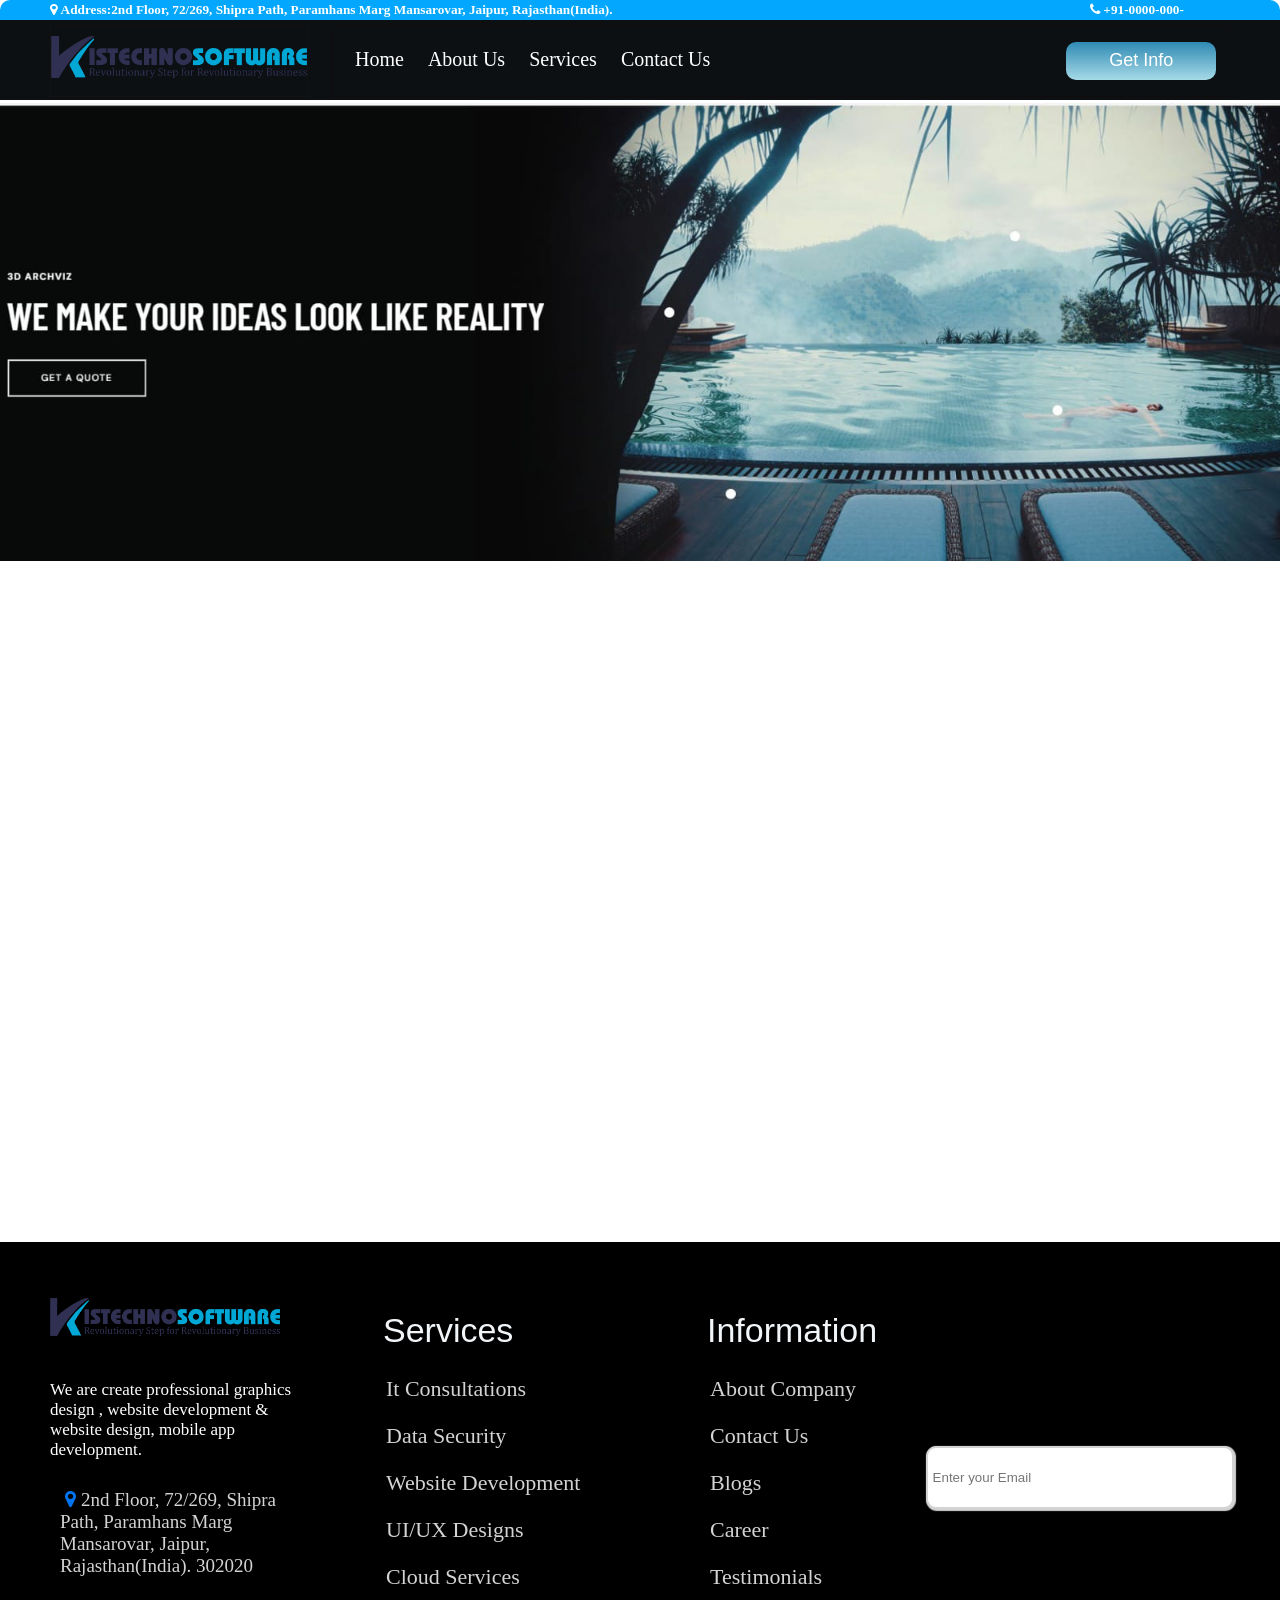
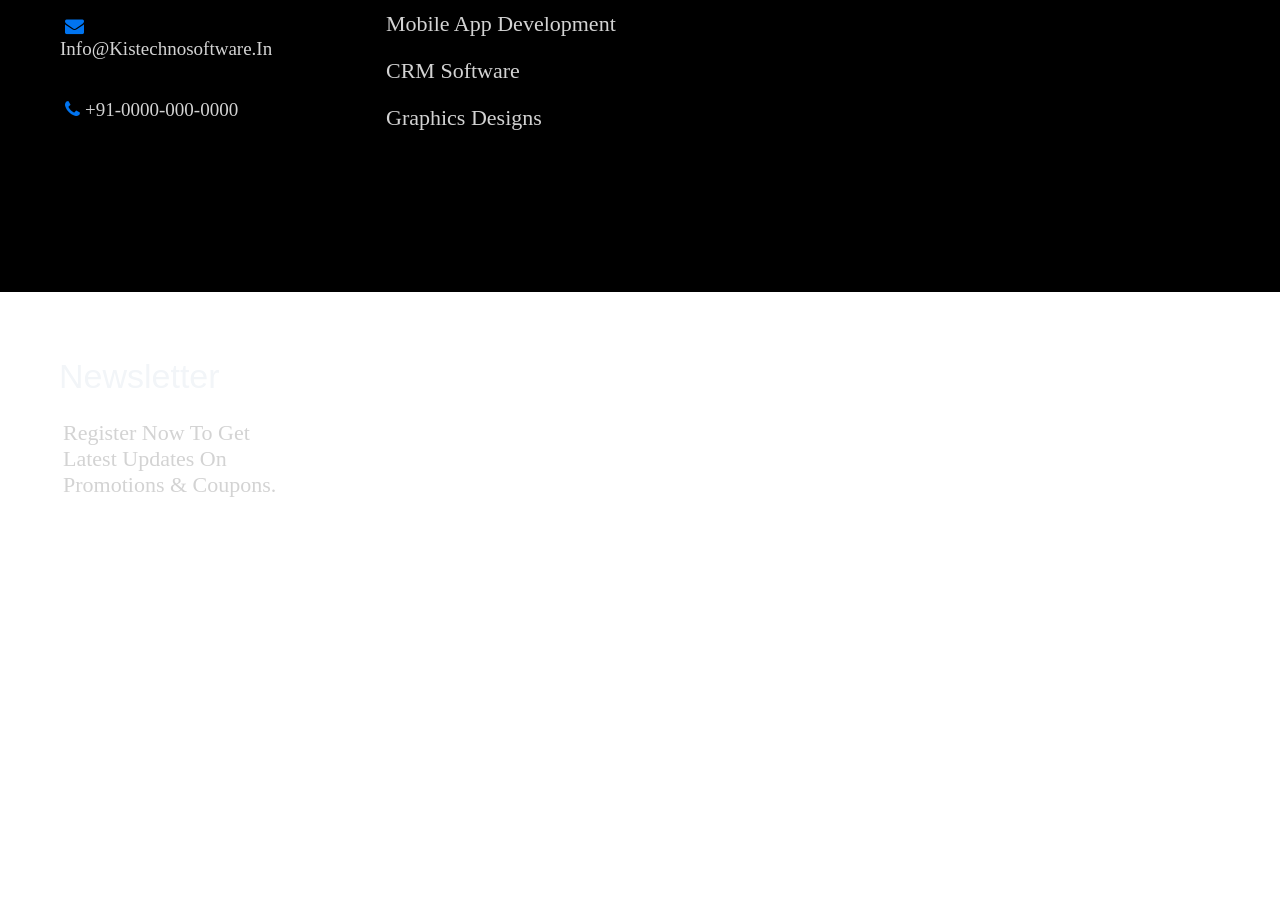
<file: asset/index.html>
<!DOCTYPE html>
<html lang="en">
<head>
    <meta charset="UTF-8">
    <meta name="viewport" content="width=device-width, initial-scale=1.0">
    <title>Hello All</title>
<link rel="stylesheet" href="css\style.css">
<link rel="stylesheet" href="https://cdnjs.cloudflare.com/ajax/libs/font-awesome/4.7.0/css/font-awesome.min.css">
</head>
<body>
    <div class="main">
        <!-- <h1>
            Technology
        </h1> -->
        <div class="top-header">
            <div class="top-header-left">
                <h5 class="top-header-text-left"> <i class="fa fa-map-marker"></i> Address:2nd Floor, 72/269, Shipra Path, Paramhans Marg Mansarovar, Jaipur, Rajasthan(India). 302020</h5>
            </div>
            <div class="top-header-right">
                <h5 class="top-header-text-right"><i class="fa fa-phone"></i> +91-0000-000-0000|info@kistechnosoftware.in, +91 827861795 </h5> 
            </div>
        </div>
        <!-- Main Header -->
         <div class="main-header">
            <div class="logo">
                <img src="image\logo.png"class="logo-Image">
            </div>
<div class="menu">
                <ul class="menu-bar">
                    <li><a href="index.html" class="nav-link">Home</a></li>
                    <li><a href="about.html" class="nav-link">About Us</a></li>
                    <li><a href="#" class="nav-link">Services</a></li>
                    <!-- <li><a href="#" class="nav-link">Contact Us</a> <li> -->
                        <li><a href="contact.html" class="nav-link">Contact Us</a></li>
                </ul>
                <button class="info-button" type="button">Get Info</button>
            </div>
         </div>
         <div class="slider">
            <img src="image/imagee.jpg" class="slide-image" alt="image">
    </div>
    <!-- footer -->
    <footer class="Footer">
        <div class="box">
            <div class="logo1">
                <img src="image\logo.png" class="logo-Image">
            </div><br>
            <div class="text">We are create professional graphics design , website development & website design, mobile
                app development.</div>
            <ul class="box-details">
                <li class="d1">
                    <h5><span> <i class="fa fa-map-marker"></i></span>2nd Floor, 72/269, Shipra Path, Paramhans Marg
                        Mansarovar, Jaipur, Rajasthan(India). 302020</h5>
                </li>
                <li class="d1">
                    <h5><span><i class="fa fa-envelope"></i></span> info@kistechnosoftware.in</h5>
                </li>
                <br>
                <li class="d1">
                    <h5><span><i class="fa fa-phone"></i></span>+91-0000-000-0000</h5>
                </li>
            </ul>
        </div>
        <div class="box">
            <div class="service">
                <h3>Services</h3>
            </div>
            <ul class="list">
                <li>It Consultations</li><br>
                <li>Data Security</li><br>
                <li>website development</li><br>
                <li>uI/uX designs</li><br>
                <li>cloud services</li><br>
                <li>mobile app development</li><br>
                <li>CRM software</li><br>
                <li>graphics designs</li><br>
            </ul>
        </div>
        <div class="box">
            <div class="service">
                <h3>Information</h3>
            </div>
            <ul class="list">
                <li>about company</li><br>
                <li>contact us</li><br>
                <li>blogs</li><br>
                <li>career</li><br>
                <li>testimonials</li><br>
            </ul>
        </div>
        <div class="box">
            <div class="service">
                <h3>newsletter</h3>
                <h5>Register now to get latest updates on promotions & coupons.</h5>
            </div>
        </div>
        <div class="Mail-box">
            <form method="post" action="">
                <input type="email" name="" placeholder="Enter your Email" class="input">
            </form>
        </div>
        <div class="end">
            <h5>privacy & policy | terms and conditions | terms of use | shipping policy | refund & cancellation</h5>
        </div>
    </footer>
    
</body>
</html>
</file>
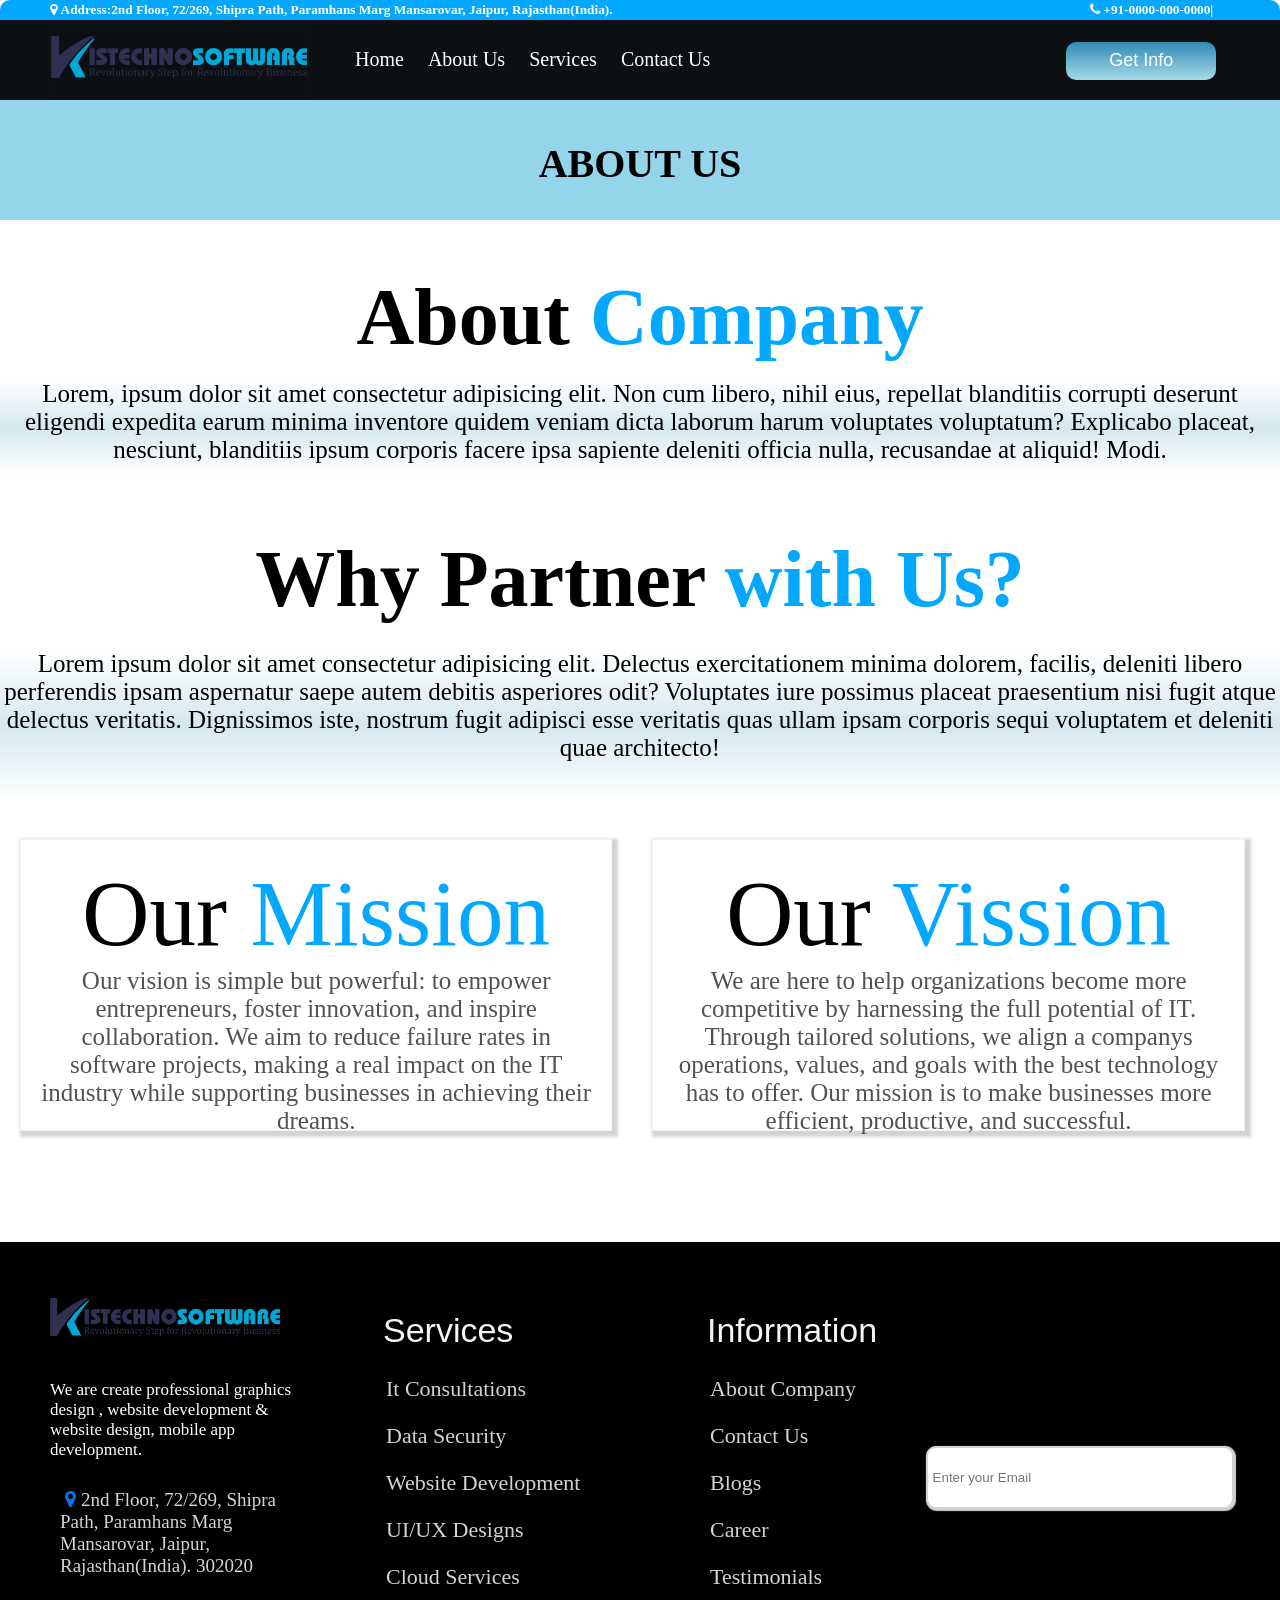
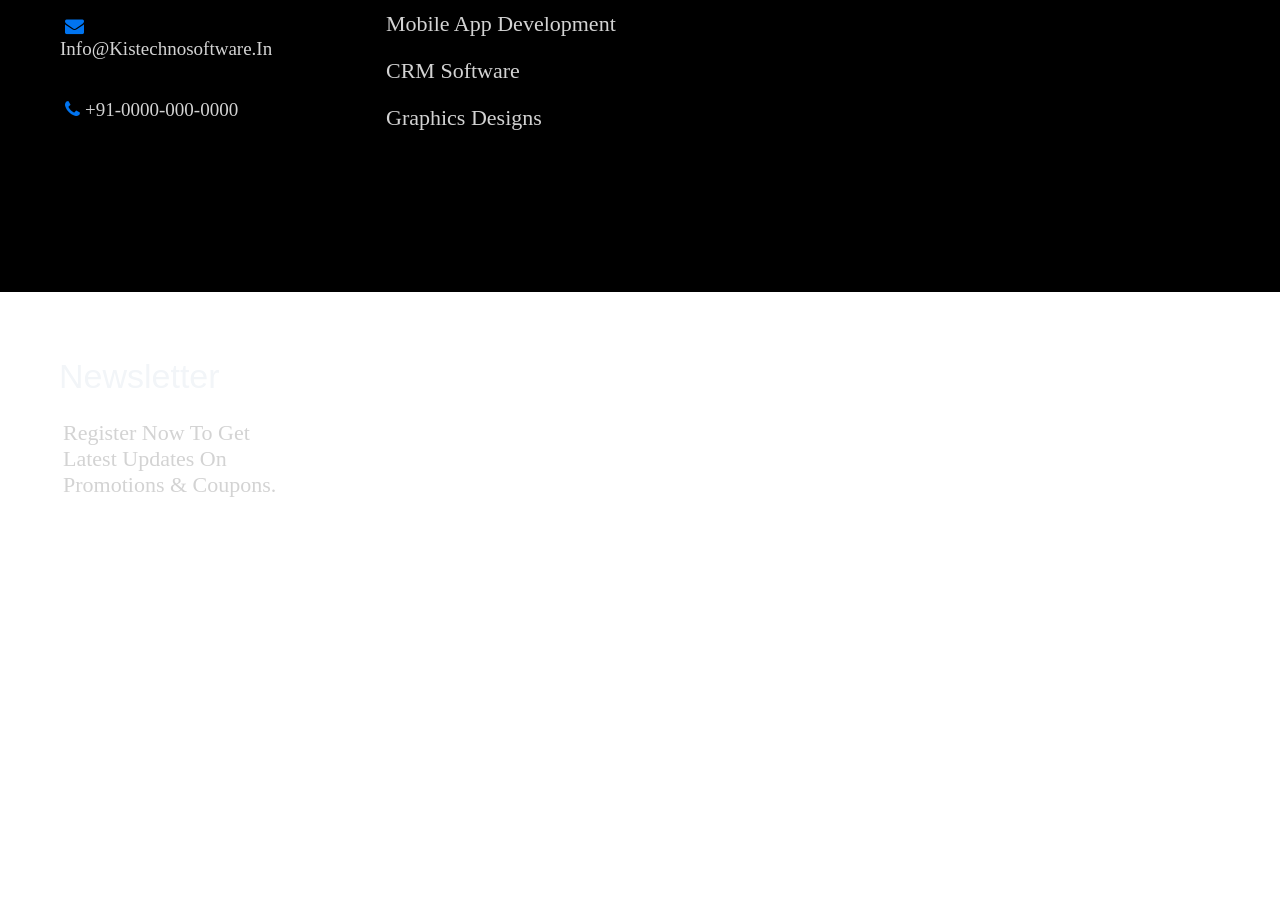
<file: asset/about.html>
<!DOCTYPE html>
<html lang="en">
<head>
    <meta charset="UTF-8">
    <meta name="viewport" content="width=device-width, initial-scale=1.0">
    <title>About us</title>
<link rel="stylesheet" href="css\style.css">
<link rel="stylesheet" href="https://cdnjs.cloudflare.com/ajax/libs/font-awesome/4.7.0/css/font-awesome.min.css">
</head>
<body>
    <div class="main">
        <!-- <h1>
            Technology
        </h1> -->
        <div class="top-header">
            <div class="top-header-left">
                <h5 class="top-header-text-left"> <i class="fa fa-map-marker"></i> Address:2nd Floor, 72/269, Shipra Path, Paramhans Marg Mansarovar, Jaipur, Rajasthan(India). 302020</h5>
            </div>
            <div class="top-header-right">
                <h5 class="top-header-text-right"><i class="fa fa-phone"></i> +91-0000-000-0000|
                    info@kistechnosoftware.in, +91 827861795 </h5> 
            </div>
        </div>
        <!-- Main Header -->
         <div class="main-header">
            <div class="logo">
                <img src="image\logo.png"class="logo-Image">
            </div>
<div class="menu">
                <ul class="menu-bar">
                    <li><a href="index.html" class="nav-link">Home</a></li>
                    <li><a href="about.html" class="nav-link">About Us</a></li>
                    <li><a href="#" class="nav-link">Services</a></li>
                    <!-- <li><a href="#" class="nav-link">Contact Us</a> <li> -->
                        <li><a href="contact.html" class="nav-link">Contact Us</a></li>
                </ul>
                <button class="info-button" type="button">Get Info</button>
            </div>
         </div>
         <!-- <div class="slider">
            <img src="assest/image/imagee.jpg" class="slide-image" alt="image">
    </div>
     -->
    <div class="about">
        <h3>About Us</h3>
    </div>
     <div class="about-title">
        <h3>About <span>Company</span></h3>
    </div>
    <div class="kan">
        <p>Lorem, ipsum dolor sit amet consectetur adipisicing elit. Non cum libero, nihil eius, repellat blanditiis corrupti deserunt eligendi expedita earum minima inventore quidem veniam dicta laborum harum voluptates voluptatum? Explicabo placeat, nesciunt, blanditiis ipsum corporis facere ipsa sapiente deleniti officia nulla, recusandae at aliquid! Modi.</p>
    </div>
    <div class="us">
        <h3>Why Partner <span>with Us?</span></h3>
    </div>
    <div class="why">
        <p>Lorem ipsum dolor sit amet consectetur adipisicing elit. Delectus exercitationem minima dolorem, facilis, deleniti libero perferendis ipsam aspernatur saepe autem debitis asperiores odit? Voluptates iure possimus placeat praesentium nisi fugit atque delectus veritatis. Dignissimos iste, nostrum fugit adipisci esse veritatis quas ullam ipsam corporis sequi voluptatem et deleniti quae architecto!</p>
    </div>
    <div class="container">
        <div class="container1">
            <h3>Our <span>Mission</span></h3>
            <p>Our vision is simple but powerful: to empower entrepreneurs, foster innovation, and inspire collaboration. We aim to reduce failure rates in software projects, making a real impact on the IT industry while supporting businesses in achieving their dreams.</p>
        </div>
        <div class="container1">
            <h3>Our <span>Vission</span></h3>
            <p>We are here to help organizations become more competitive by harnessing the full potential of IT. Through tailored solutions, we align a companys operations, values, and goals with the best technology has to offer. Our mission is to make businesses more efficient, productive, and successful.</p>
        </div>
    </div>
    <!-- <section class="about-details">
        <h3>Looking <span>Ahead</span></h3>
        <p>As we continue to grow, we remain focused on quality, innovation, and customer satisfaction. This approach ensures we are always delivering the best workable solutions to our clients. At Kistechnosoftware Pvt. Ltd., we are more than just a service provider, we are your partners in navigating the ever-evolving landscape of technology.</p>
    </section> -->
    <!-- footer  -->
    <footer class="Footer">
        <div class="box">
            <div class="logo1">
                <img src="image\logo.png" class="logo-Image">
            </div><br>
            <div class="text">We are create professional graphics design , website development & website design, mobile
                app development.</div>
            <ul class="box-details">
                <li class="d1">
                    <h5><span> <i class="fa fa-map-marker"></i></span>2nd Floor, 72/269, Shipra Path, Paramhans Marg
                        Mansarovar, Jaipur, Rajasthan(India). 302020</h5>
                </li>
                <li class="d1">
                    <h5><span><i class="fa fa-envelope"></i></span> info@kistechnosoftware.in</h5>
                </li>
                <br>
                <li class="d1">
                    <h5><span><i class="fa fa-phone"></i></span>+91-0000-000-0000</h5>
                </li>
            </ul>
        </div>
        <div class="box">
            <div class="service">
                <h3>Services</h3>
            </div>
            <ul class="list">
                <li>It Consultations</li><br>
                <li>Data Security</li><br>
                <li>website development</li><br>
                <li>uI/uX designs</li><br>
                <li>cloud services</li><br>
                <li>mobile app development</li><br>
                <li>CRM software</li><br>
                <li>graphics designs</li><br>
            </ul>
        </div>
        <div class="box">
            <div class="service">
                <h3>Information</h3>
            </div>
            <ul class="list">
                <li>about company</li><br>
                <li>contact us</li><br>
                <li>blogs</li><br>
                <li>career</li><br>
                <li>testimonials</li><br>
            </ul>
        </div>
        <div class="box">
            <div class="service">
                <h3>newsletter</h3>
                <h5>Register now to get latest updates on promotions & coupons.</h5>
            </div>
        </div>
        <div class="Mail-box">
            <form method="post" action="">
                <input type="email" name="" placeholder="Enter your Email" class="input">
            </form>
        </div>
        <div class="end">
            <h5>privacy & policy | terms and conditions | terms of use | shipping policy | refund & cancellation</h5>
        </div>
    </footer>
</body>
</html>
</file>
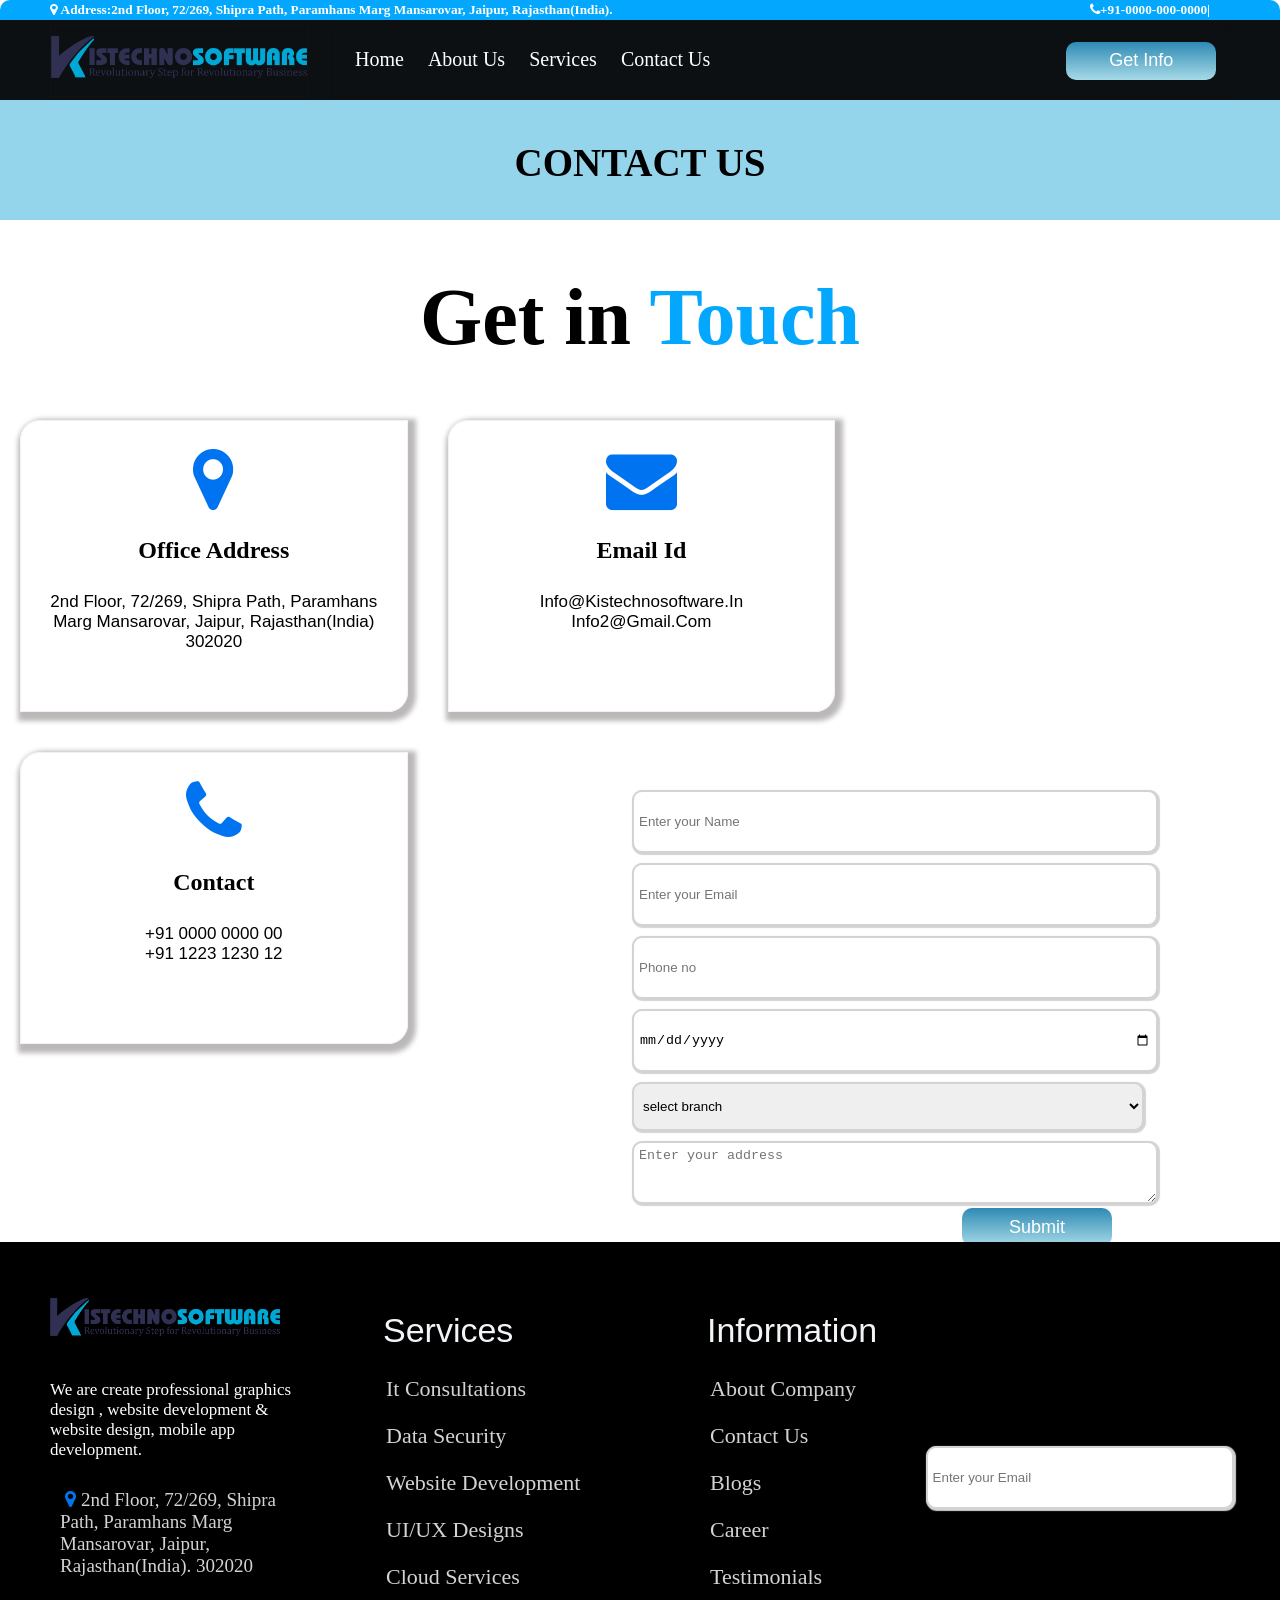
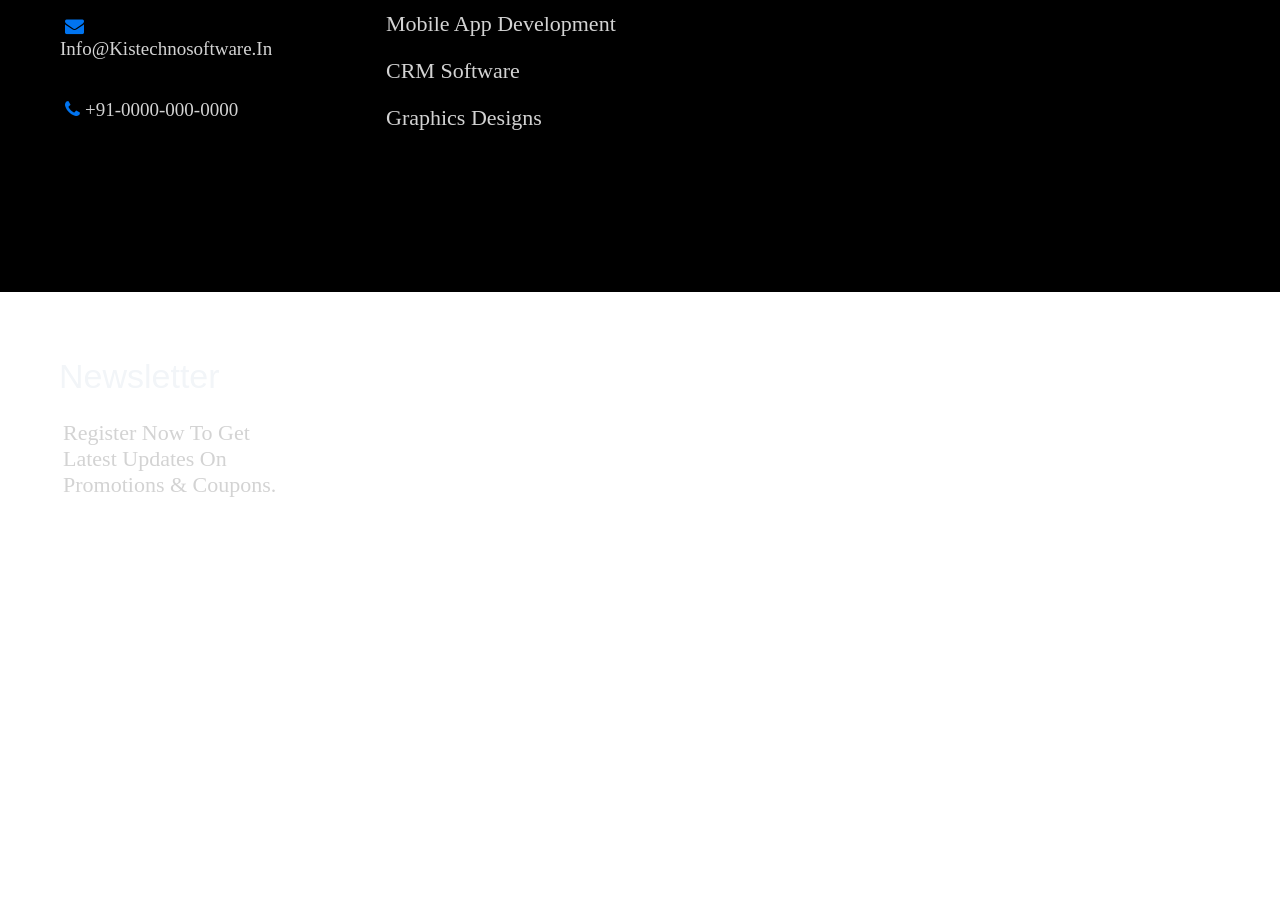
<file: asset/contact.html>
<!DOCTYPE html>
<html lang="en">

<head>
    <meta charset="UTF-8">
    <meta name="viewport" content="width=device-width, initial-scale=1.0">
    <title>Contact All</title>
    <link rel="stylesheet" href="css\style.css">
    <link rel="stylesheet" href="https://cdnjs.cloudflare.com/ajax/libs/font-awesome/4.7.0/css/font-awesome.min.css">
</head>

<body>
    <div class="main">
        <!-- <h1>
            Technology
        </h1> -->
        <div class="top-header">
            <div class="top-header-left">
                <!-- <span><i class="fa fa-map-marker"></i></span> -->
                <h5 class="top-header-text-left"><i class="fa fa-map-marker"></i> Address:2nd Floor, 72/269, Shipra
                    Path, Paramhans Marg Mansarovar, Jaipur, Rajasthan(India). 302020</h5>
            </div>
            <div class="top-header-right">
                <h5 class="top-header-text-right"><i class="fa fa-phone"></i>+91-0000-000-0000|
                    info@kistechnosoftware.in, +91 8278617951 </h5>
            </div>
        </div>
        <!-- Main Header -->
        <div class="main-header">
            <div class="logo">
                <img src="image\logo.png" class="logo-Image">
            </div>
            <div class="menu">
                <ul class="menu-bar">
                    <li><a href="index.html" class="nav-link">Home</a></li>
                    <li><a href="#" class="nav-link">About Us</a></li>
                    <li><a href="#" class="nav-link">Services</a></li>
                    <!-- <li><a href="#" class="nav-link">Contact Us</a> <li> -->
                    <li><a href="contact.html" class="nav-link">Contact Us</a></li>
                </ul>
                <button class="info-button" type="button">Get Info</button>
            </div>
        </div>
        <!-- <div class="slider">
            <img src="" class="slide-img" alt="image">
         </div> -->
    </div>
    <div class="breadcrumb">
        <h5>Contact Us</h5>
    </div>
    <div class="contact-title">
        <h3>Get in <span>Touch</span></h3>
    </div>
    <div class="details">
        <div class="details-content">
            <span><i class="fa fa-map-marker"></i>
            </span>
            <h3>Office Address</h3>
            <h5>2nd Floor, 72/269, Shipra Path, Paramhans Marg Mansarovar, Jaipur, Rajasthan(India) 302020</h5>
        </div>
        <div class="details-content">
            <span><i class="fa fa-envelope"></i>
            </span>
            <h3>Email Id</h3>
            <h5>info@kistechnosoftware.in<br>
                info2@gmail.com</h5>
        </div>
        <div class="details-content">
            <span><i class="fa fa-phone"></i>
            </span>
            <h3>Contact</h3>
            <h5>+91 0000 0000 00<br>
                +91 1223 1230 12</h5>
        </div>
    </div>
    <section class="contact-form">
        <div class="form-details">
            <iframe
                src="https://www.google.com/maps/embed?pb=!1m18!1m12!1m3!1d3559.491754574306!2d75.77032017399716!3d26.856113162523275!2m3!1f0!2f0!3f0!3m2!1i1024!2i768!4f13.1!3m3!1m2!1s0x396db56fbf8e3d0d%3A0xd76b92efd4a1b70!2sKistechnosoftware%20%7C%20software%2C%20website%2C%20mobile%20application%20development%20company!5e0!3m2!1sen!2sin!4v1752741463862!5m2!1sen!2sin"
                width="100%" height="400px" style="border:0;" allowfullscreen="" loading="lazy"
                referrerpolicy="no-referrer-when-downgrade"></iframe>
        </div>
        <div class="form-details">
            <form method="post" action="">
                <input type="text" name="" placeholder="Enter your Name" class="input">
                <input type="email" name="" placeholder="Enter your Email" class="input">
                <input type="text" name="" placeholder="Phone no" class="input">
                <input type="date" name="date" class="input">
                <select class="input">
                    <option>select branch</option>
                    <option>CSE</option>
                    <option>DS</option>
                    <option>IT</option>
                </select>
                <textarea class="input" placeholder="Enter your address"></textarea>
                <button class="info-button">Submit</button>
            </form>
        </div>
    </section>
    <footer class="Footer">
        <div class="box">
            <div class="logo1">
                <img src="image\logo.png" class="logo-Image">
            </div><br>
            <div class="text">We are create professional graphics design , website development & website design, mobile
                app development.</div>
            <ul class="box-details">
                <li class="d1">
                    <h5><span> <i class="fa fa-map-marker"></i></span>2nd Floor, 72/269, Shipra Path, Paramhans Marg
                        Mansarovar, Jaipur, Rajasthan(India). 302020</h5>
                </li>
                <li class="d1">
                    <h5><span><i class="fa fa-envelope"></i></span> info@kistechnosoftware.in</h5>
                </li>
                <br>
                <li class="d1">
                    <h5><span><i class="fa fa-phone"></i></span>+91-0000-000-0000</h5>
                </li>
            </ul>
        </div>
        <div class="box">
            <div class="service">
                <h3>Services</h3>
            </div>
            <ul class="list">
                <li>It Consultations</li><br>
                <li>Data Security</li><br>
                <li>website development</li><br>
                <li>uI/uX designs</li><br>
                <li>cloud services</li><br>
                <li>mobile app development</li><br>
                <li>CRM software</li><br>
                <li>graphics designs</li><br>
            </ul>
        </div>
        <div class="box">
            <div class="service">
                <h3>Information</h3>
            </div>
            <ul class="list">
                <li>about company</li><br>
                <li>contact us</li><br>
                <li>blogs</li><br>
                <li>career</li><br>
                <li>testimonials</li><br>
            </ul>
        </div>
        <div class="box">
            <div class="service">
                <h3>newsletter</h3>
                <h5>Register now to get latest updates on promotions & coupons.</h5>
            </div>
        </div>
        <div class="Mail-box">
            <form method="post" action="">
                <input type="email" name="" placeholder="Enter your Email" class="input">
            </form>
        </div>
        <div class="end">
            <h5>privacy & policy | terms and conditions | terms of use | shipping policy | refund & cancellation</h5>
        </div>
    </footer>
</body>

</html>
</file>
